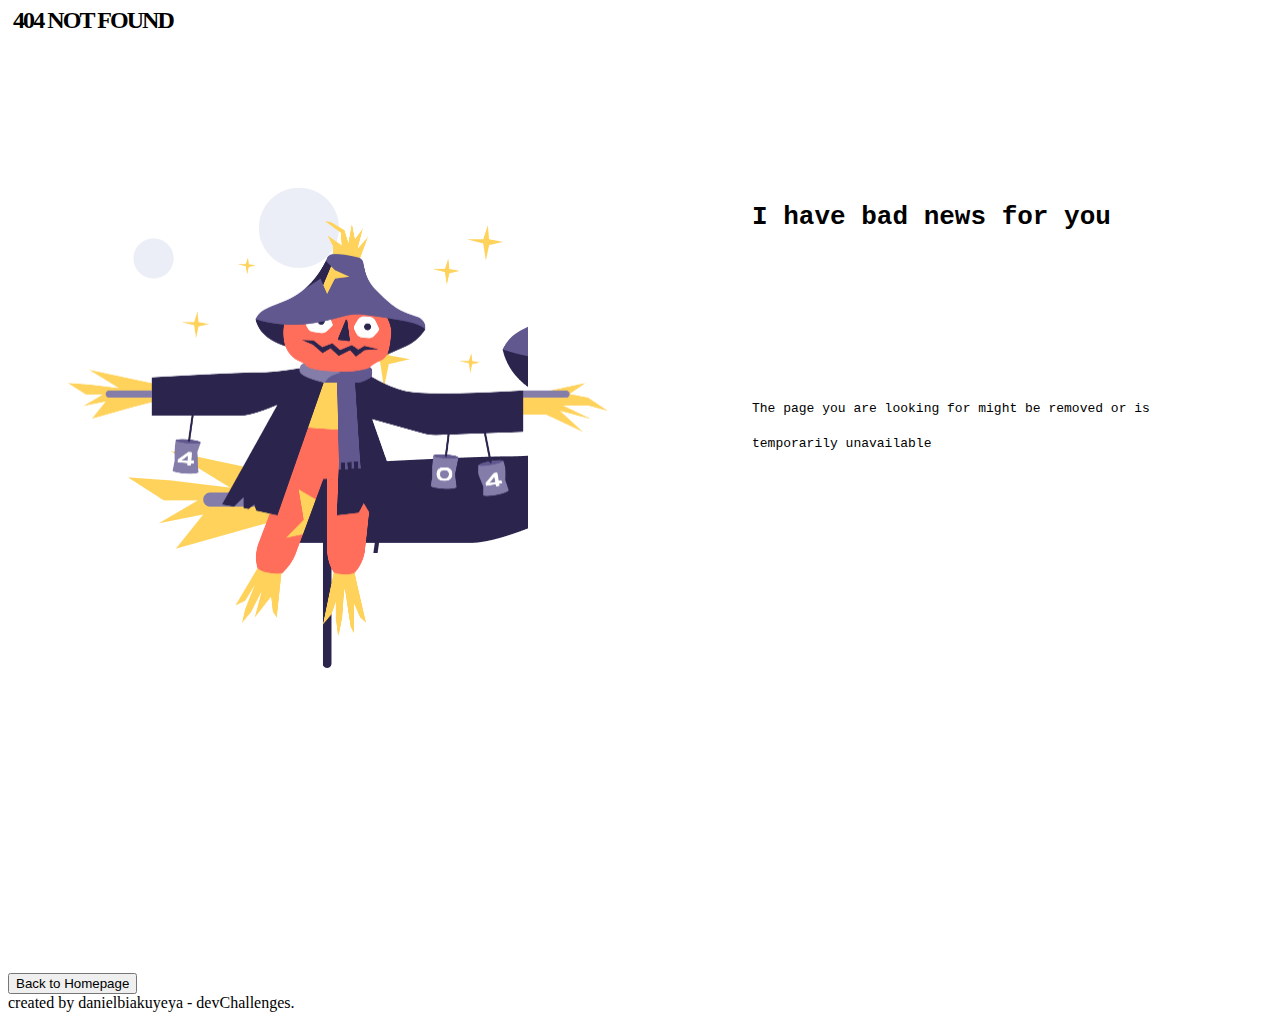
<file: index.html>
<!DOCTYPE html>
<html lang="en">
    <head>
        <meta charset="UTF-8">
        <meta http-equiv="X-UA-Compatible" content="IE=edge">
        <meta name="viewport" content="width=device-width, initial-scale=1.0">
        <title>Error page</title>
        <link rel="stylesheet" href="CSS/style.css">
    </head>
    <body>
        <header>
            <div class="head" >
                <h1 class="not-found">404 NOT FOUND</h1>
            </div>
        </header>
        <div id="major">
            <div class="image">
                <img class="scarecrow" src="images/Scarecrow.png" alt="Scarecrow" >
            </div>
            <div class="body">

                <div>
                    <h1 class="news">
                        I have bad news for you
                    </h1>
            </div>

            <div class="paragraph">
                    <p>
                        The page you are looking for might be removed or 
                        is temporarily unavailable
                    </p>
                
            </div>     
                    
            <!-- <button class="back-button">Back to Homepage</button> -->
            
            
            </div>
        </div>

        
        <div id="button">
           <button class="back-button">Back to Homepage</button>
        </div> 
        <footer>
            <div id="footer">
                created by danielbiakuyeya - devChallenges.
            </div>
        </footer>
      
    </body>
</html>
</file>
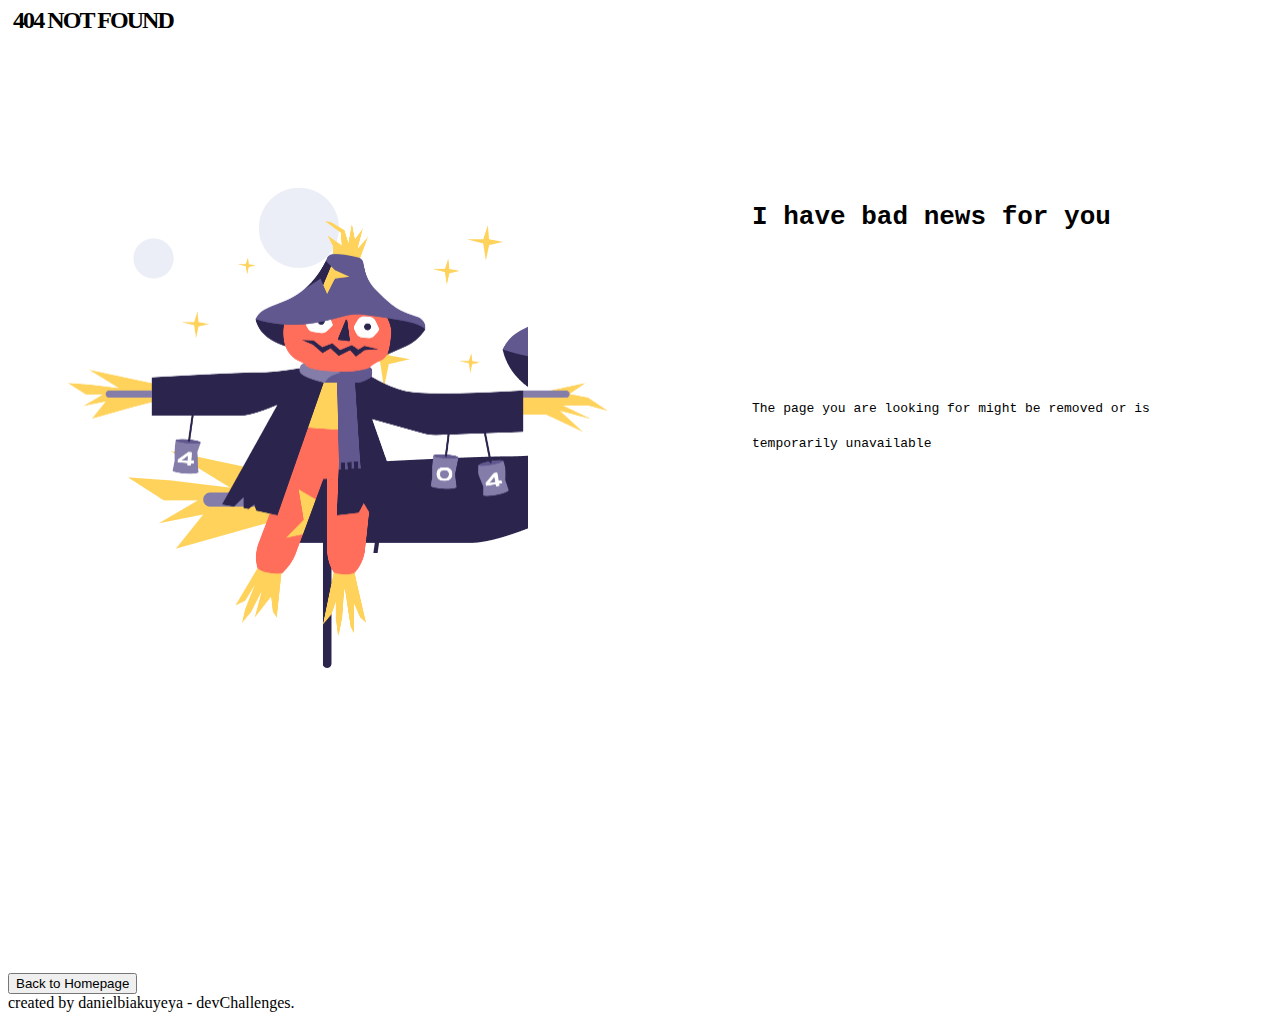
<file: errorpage.html>
<!DOCTYPE html>
<html lang="en">
    <head>
        <meta charset="UTF-8">
        <meta http-equiv="X-UA-Compatible" content="IE=edge">
        <meta name="viewport" content="width=device-width, initial-scale=1.0">
        <title>Error page</title>
        <link rel="stylesheet" href="CSS/style.css">
    </head>
    <body>
        <header>
            <div class="head" >
                <h1 class="not-found">404 NOT FOUND</h1>
            </div>
        </header>
        <div id="major">
            <div class="image">
                <img class="scarecrow" src="images/Scarecrow.png" alt="Scarecrow" >
            </div>
            <div class="body">

                <div>
                    <h1 class="news">
                        I have bad news for you
                    </h1>
            </div>

            <div class="paragraph">
                    <p>
                        The page you are looking for might be removed or 
                        is temporarily unavailable
                    </p>
                
            </div>     
                    
            <!-- <button class="back-button">Back to Homepage</button> -->
            
            
            </div>
        </div>

        
        <div id="button">
           <button class="back-button">Back to Homepage</button>
        </div> 
        <footer>
            <div id="footer">
                created by danielbiakuyeya - devChallenges.
            </div>
        </footer>
      
    </body>
</html>
</file>
<file: CSS/style.css>
body{
    background-color: #ffffff;
    /* flex-wrap: wrap; */
    
}

.head{
    background-color:transparent;
    height: 50px;
    display: flex;
    flex-wrap: wrap;
    flex-direction: row;
    color:black;
    display: inline;
    /* width: 300px; */
}


.not-found{
    margin: 5px;
    /* font-size: 14px; */
    /* width: 133px;
    height: 25px; */
    /* top: 40px;
    left: 77px; */
   font-family: 'Inconsolata';
   font-weight: 700;
   line-height: 25px;
   letter-spacing: -0.08em;
   font-size: 24px;
   text-transform: uppercase;
   
   
}


#major{
    /* background-color: black; */
    height: 800px;
    display: flex;
    flex-direction: row;
    flex-wrap: wrap;
    justify-content: space-between;
    margin: 70px;
}

.image{
    /* background-color: red; */
    display: flex;
    flex-wrap: wrap;
    flex-direction: row;
    height: 400px;
    width: 400px;
    margin: 50px;
    background-image: url("/images/Scarecrow.png");
}

.scarecrow{
    width: 539.22px;
    height: 447.43px;
    top: 265px;
    left: 77px; 
    position: absolute;
    left: 5.35%;
    right: 57.21%;
    top: 24.54%;
    bottom: 34.03%; 
    display: flex;
    flex-wrap: wrap;
    flex-direction: row; 
}

.body{
    /* background-color: yellow; */
    height: 400px;
    width: 400px;
    margin: 50px;
}
.paragraph{
    width: 400px;
    height: 108px;
    top: 491px;
    left: 736px;
   font-family: monospace;
   font-weight: 400;
   line-height: 35.54px;
   letter-spacing: -3.5%;
   display: flex;
   flex-wrap: wrap;
   flex-direction: row;
}

.news{
    width: 586px;
    height: 190px;
    top: 265px;
    left: 735px;
   font-family: monospace;
   font-weight: 700;
   line-height: 94.78px;
   letter-spacing: -3.5%;
   display: flex;
   flex-wrap: wrap;
   flex-direction: row;
}

 /* button{
    height: 68px;
    width: 216px;
    left: 740px;
    top: 600px;
    border-radius: 0px;
    position: absolute; 
    background: #333333;
     display: flex;
    flex-wrap: wrap;
    flex-direction: row; 
   
} */

/* .back-button{
    color: white;
    text-transform: uppercase;
    align-content: center;
   
} */



/* #footer{
    align-content: center;
    justify-content: center;
    position: absolute;
    left: 450px;
    width: 287px;
    height: 17px;
    top: 980px;
    font-family: 'Montserrat';
    font-style: normal;
    font-weight: 500;
    font-size: 14px;
    line-height: 17px;
    text-align: center;
    color: #BDBDBD;
    display: flex;
    flex-wrap: wrap;
    flex-direction: row;
   
}

footer{
    margin: 100px;
}

#button{
    display:flex;
    flex-direction: row;
    flex-wrap: wrap;
} */
</file>
